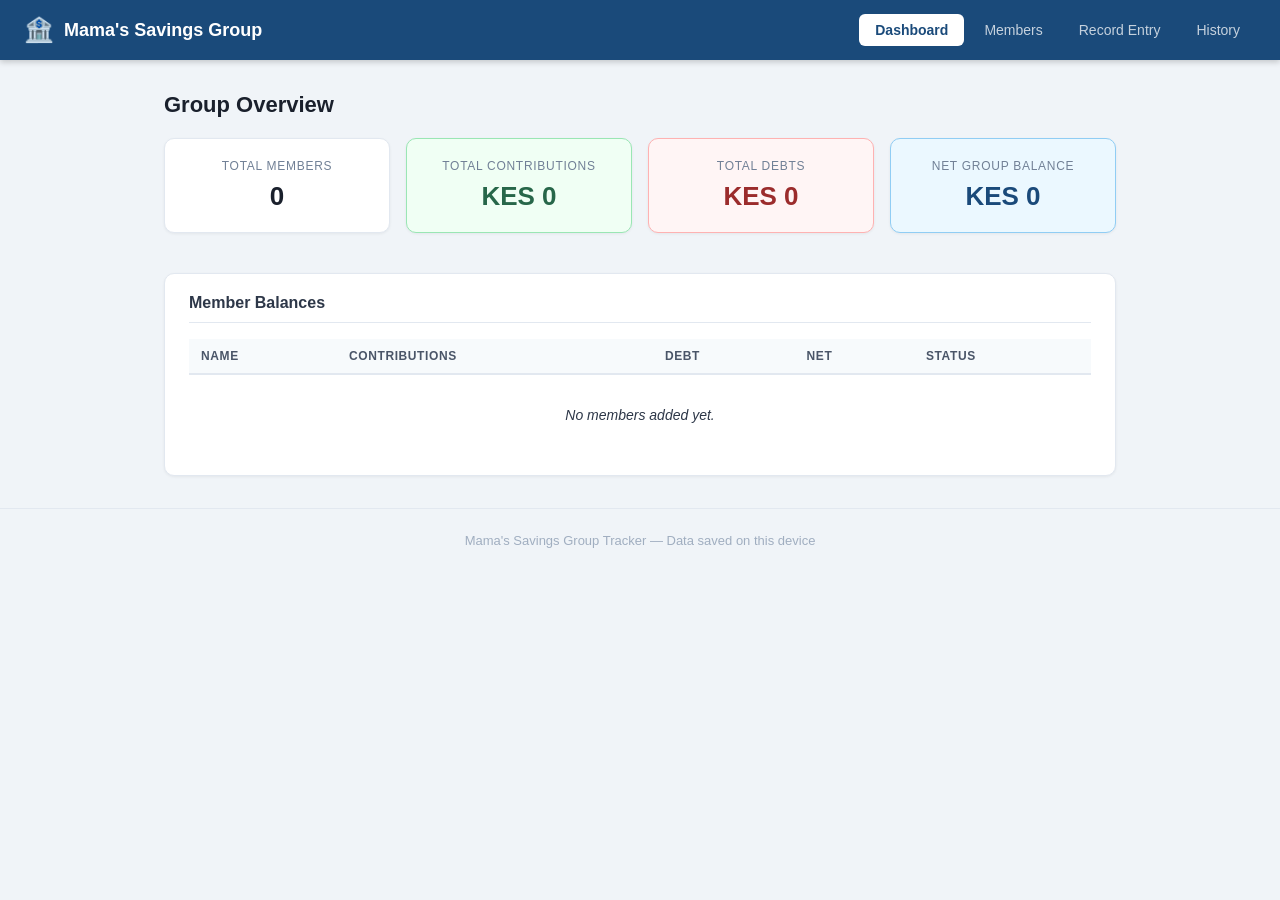
<file: index.html>
<!DOCTYPE html>
<html lang="en">
<head>
  <meta charset="UTF-8" />
  <meta name="viewport" content="width=device-width, initial-scale=1.0" />
  <title>Mama's Savings Group</title>
  <link rel="stylesheet" href="style.css" />
</head>
<body>

  <!-- ===== TOP NAVIGATION ===== -->
  <header class="navbar">
    <div class="navbar-brand">
      <span class="brand-icon">🏦</span>
      <span class="brand-name">Mama's Savings Group</span>
    </div>
    <nav class="nav-tabs">
      <button class="nav-btn active" onclick="showTab('dashboard')">Dashboard</button>
      <button class="nav-btn" onclick="showTab('members')">Members</button>
      <button class="nav-btn" onclick="showTab('record')">Record Entry</button>
      <button class="nav-btn" onclick="showTab('history')">History</button>
    </nav>
  </header>

  <main class="main-content">

    <!-- DASHBOARD TAB -->
    <section id="tab-dashboard" class="tab-panel active">
      <h2 class="page-title">Group Overview</h2>
      <div class="summary-grid">
        <div class="card summary-card">
          <div class="card-label">Total Members</div>
          <div class="card-value" id="stat-members">0</div>
        </div>
        <div class="card summary-card green">
          <div class="card-label">Total Contributions</div>
          <div class="card-value" id="stat-contributions">KES 0</div>
        </div>
        <div class="card summary-card red">
          <div class="card-label">Total Debts</div>
          <div class="card-value" id="stat-debts">KES 0</div>
        </div>
        <div class="card summary-card blue">
          <div class="card-label">Net Group Balance</div>
          <div class="card-value" id="stat-balance">KES 0</div>
        </div>
      </div>
      <div class="card table-card">
        <h3 class="card-title">Member Balances</h3>
        <div class="table-wrap">
          <table class="data-table">
            <thead>
              <tr>
                <th>Name</th><th>Contributions</th><th>Debt</th><th>Net</th><th>Status</th>
              </tr>
            </thead>
            <tbody id="dashboard-tbody">
              <tr><td colspan="5" class="empty-row">No members added yet.</td></tr>
            </tbody>
          </table>
        </div>
      </div>
    </section>

    <!-- MEMBERS TAB -->
    <section id="tab-members" class="tab-panel">
      <h2 class="page-title">Manage Members</h2>
      <div class="card form-card">
        <h3 class="card-title">Add New Member</h3>
        <div class="form-grid">
          <div class="form-group">
            <label for="memberName">Full Name *</label>
            <input type="text" id="memberName" placeholder="e.g. Grace Wanjiku" />
          </div>
          <div class="form-group">
            <label for="memberPhone">Phone Number</label>
            <input type="tel" id="memberPhone" placeholder="e.g. 0712 345 678" />
          </div>
          <div class="form-group">
            <label for="memberContrib">Opening Contribution (KES)</label>
            <input type="number" id="memberContrib" placeholder="0" min="0" />
          </div>
          <div class="form-group">
            <label for="memberDebt">Opening Debt (KES)</label>
            <input type="number" id="memberDebt" placeholder="0" min="0" />
          </div>
        </div>
        <button class="btn btn-primary" onclick="addMember()">+ Add Member</button>
        <p id="member-msg" class="form-msg"></p>
      </div>
      <div class="card table-card">
        <h3 class="card-title">All Members</h3>
        <div class="table-wrap">
          <table class="data-table">
            <thead>
              <tr>
                <th>Name</th><th>Phone</th><th>Contributions</th><th>Debt</th><th>Status</th><th>Action</th>
              </tr>
            </thead>
            <tbody id="members-tbody">
              <tr><td colspan="6" class="empty-row">No members yet.</td></tr>
            </tbody>
          </table>
        </div>
      </div>
    </section>

    <!-- RECORD ENTRY TAB -->
    <section id="tab-record" class="tab-panel">
      <h2 class="page-title">Record an Entry</h2>
      <div class="card form-card">
        <h3 class="card-title">New Transaction</h3>
        <div class="form-grid">
          <div class="form-group">
            <label for="txMember">Select Member *</label>
            <select id="txMember">
              <option value="">-- Choose member --</option>
            </select>
          </div>
          <div class="form-group">
            <label for="txType">Entry Type *</label>
            <select id="txType">
              <option value="contribution">Contribution (money paid in)</option>
              <option value="debt">Debt (money owed)</option>
              <option value="debt_paid">Debt Repayment</option>
            </select>
          </div>
          <div class="form-group">
            <label for="txAmount">Amount (KES) *</label>
            <input type="number" id="txAmount" placeholder="e.g. 500" min="1" />
          </div>
          <div class="form-group">
            <label for="txNote">Note (optional)</label>
            <input type="text" id="txNote" placeholder="e.g. June contribution" />
          </div>
        </div>
        <button class="btn btn-primary" onclick="recordEntry()">✔ Save Entry</button>
        <p id="record-msg" class="form-msg"></p>
      </div>
      <div class="card info-card">
        <h3 class="card-title">What do these mean?</h3>
        <ul class="info-list">
          <li><strong>Contribution</strong> — Member paid money into the group.</li>
          <li><strong>Debt</strong> — Member owes money to the group.</li>
          <li><strong>Debt Repayment</strong> — Member paid back what they owed.</li>
        </ul>
      </div>
    </section>

    <!-- HISTORY TAB -->
    <section id="tab-history" class="tab-panel">
      <h2 class="page-title">Transaction History</h2>
      <div class="card table-card">
        <h3 class="card-title">All Transactions</h3>
        <div class="table-wrap">
          <table class="data-table">
            <thead>
              <tr>
                <th>Date</th><th>Member</th><th>Type</th><th>Amount</th><th>Note</th>
              </tr>
            </thead>
            <tbody id="history-tbody">
              <tr><td colspan="5" class="empty-row">No transactions yet.</td></tr>
            </tbody>
          </table>
        </div>
      </div>
    </section>

  </main>

  <footer class="footer">
    <p>Mama's Savings Group Tracker — Data saved on this device</p>
  </footer>

  <script src="app.js"></script>
</body>
</html>
</file>
<file: style.css>
* { margin: 0; padding: 0; box-sizing: border-box; }

body {
  font-family: 'Segoe UI', Arial, sans-serif;
  font-size: 16px;
  background-color: #f0f4f8;
  color: #1a202c;
  min-height: 100vh;
}

/* NAVBAR */
.navbar {
  background-color: #1a4a7a;
  color: #fff;
  padding: 0 1.5rem;
  display: flex;
  align-items: center;
  justify-content: space-between;
  flex-wrap: wrap;
  gap: 0.75rem;
  min-height: 60px;
  box-shadow: 0 2px 6px rgba(0,0,0,0.2);
}
.navbar-brand { display: flex; align-items: center; gap: 10px; }
.brand-icon { font-size: 24px; }
.brand-name { font-size: 18px; font-weight: 700; }
.nav-tabs { display: flex; gap: 4px; flex-wrap: wrap; }
.nav-btn {
  background: transparent;
  border: none;
  color: rgba(255,255,255,0.75);
  padding: 8px 16px;
  border-radius: 6px;
  font-size: 14px;
  cursor: pointer;
  transition: background 0.2s;
}
.nav-btn:hover { background: rgba(255,255,255,0.12); color: #fff; }
.nav-btn.active { background: #fff; color: #1a4a7a; font-weight: 600; }

/* LAYOUT */
.main-content { max-width: 1000px; margin: 2rem auto; padding: 0 1.5rem; }
.tab-panel { display: none; }
.tab-panel.active { display: block; }
.page-title { font-size: 22px; font-weight: 700; margin-bottom: 1.25rem; }

/* CARDS */
.card {
  background: #fff;
  border-radius: 10px;
  border: 1px solid #e2e8f0;
  padding: 1.25rem 1.5rem;
  margin-bottom: 1.25rem;
  box-shadow: 0 1px 3px rgba(0,0,0,0.06);
}
.card-title {
  font-size: 16px; font-weight: 600; color: #2d3748;
  margin-bottom: 1rem; padding-bottom: 0.6rem;
  border-bottom: 1px solid #e2e8f0;
}

/* SUMMARY GRID */
.summary-grid {
  display: grid;
  grid-template-columns: repeat(auto-fit, minmax(180px, 1fr));
  gap: 1rem;
  margin-bottom: 1.25rem;
}
.summary-card { text-align: center; padding: 1.25rem 1rem; }
.card-label { font-size: 12px; text-transform: uppercase; letter-spacing: 0.06em; color: #718096; margin-bottom: 8px; }
.card-value { font-size: 26px; font-weight: 700; color: #1a202c; }
.summary-card.green { background: #f0fff4; border-color: #9ae6b4; }
.summary-card.green .card-value { color: #276749; }
.summary-card.red { background: #fff5f5; border-color: #feb2b2; }
.summary-card.red .card-value { color: #9b2c2c; }
.summary-card.blue { background: #ebf8ff; border-color: #90cdf4; }
.summary-card.blue .card-value { color: #1a4a7a; }

/* TABLES */
.table-wrap { overflow-x: auto; }
.data-table { width: 100%; border-collapse: collapse; font-size: 14px; }
.data-table th {
  background: #f7fafc; text-align: left; padding: 10px 12px;
  font-size: 12px; font-weight: 600; text-transform: uppercase;
  letter-spacing: 0.05em; color: #4a5568; border-bottom: 2px solid #e2e8f0;
}
.data-table td { padding: 11px 12px; border-bottom: 1px solid #edf2f7; color: #2d3748; vertical-align: middle; }
.data-table tr:last-child td { border-bottom: none; }
.data-table tr:hover td { background: #f7fafc; }
.empty-row { text-align: center; color: #a0aec0; font-style: italic; padding: 2rem 0 !important; }
.amount-green { color: #276749; font-weight: 600; }
.amount-red { color: #9b2c2c; font-weight: 600; }

/* BADGES */
.badge { display: inline-block; padding: 3px 10px; border-radius: 20px; font-size: 12px; font-weight: 600; }
.badge-clear   { background: #f0fff4; color: #276749; border: 1px solid #9ae6b4; }
.badge-partial { background: #fffbeb; color: #744210; border: 1px solid #f6e05e; }
.badge-debt    { background: #fff5f5; color: #9b2c2c; border: 1px solid #feb2b2; }

/* FORMS */
.form-grid { display: grid; grid-template-columns: repeat(auto-fit, minmax(220px, 1fr)); gap: 1rem; margin-bottom: 1.25rem; }
.form-group { display: flex; flex-direction: column; gap: 5px; }
.form-group label { font-size: 13px; font-weight: 600; color: #4a5568; }
.form-group input,
.form-group select {
  padding: 9px 12px; border: 1px solid #cbd5e0; border-radius: 7px;
  font-size: 14px; color: #1a202c; background: #fff; outline: none;
  transition: border-color 0.2s, box-shadow 0.2s;
}
.form-group input:focus,
.form-group select:focus { border-color: #1a4a7a; box-shadow: 0 0 0 3px rgba(26,74,122,0.12); }

/* BUTTONS */
.btn { padding: 10px 22px; border-radius: 7px; font-size: 14px; font-weight: 600; cursor: pointer; border: none; transition: background 0.2s; }
.btn-primary { background: #1a4a7a; color: #fff; }
.btn-primary:hover { background: #153d66; }
.btn-danger { background: #fff5f5; color: #9b2c2c; border: 1px solid #feb2b2; padding: 5px 12px; font-size: 13px; }
.btn-danger:hover { background: #fed7d7; }
.form-msg { margin-top: 0.75rem; font-size: 14px; font-weight: 500; min-height: 20px; }
.form-msg.success { color: #276749; }
.form-msg.error { color: #9b2c2c; }

/* INFO CARD */
.info-card { background: #ebf8ff; border-color: #90cdf4; }
.info-list { list-style: none; display: flex; flex-direction: column; gap: 10px; }
.info-list li { font-size: 14px; padding-left: 1rem; border-left: 3px solid #1a4a7a; line-height: 1.5; }

/* FOOTER */
.footer { text-align: center; padding: 1.5rem; font-size: 13px; color: #a0aec0; margin-top: 2rem; border-top: 1px solid #e2e8f0; }

/* MOBILE */
@media (max-width: 600px) {
  .navbar { padding: 0.75rem 1rem; }
  .brand-name { font-size: 15px; }
  .nav-btn { padding: 6px 10px; font-size: 13px; }
  .main-content { padding: 0 1rem; margin: 1rem auto; }
  .card-value { font-size: 20px; }
  .summary-grid { grid-template-columns: 1fr 1fr; }
}
</file>
